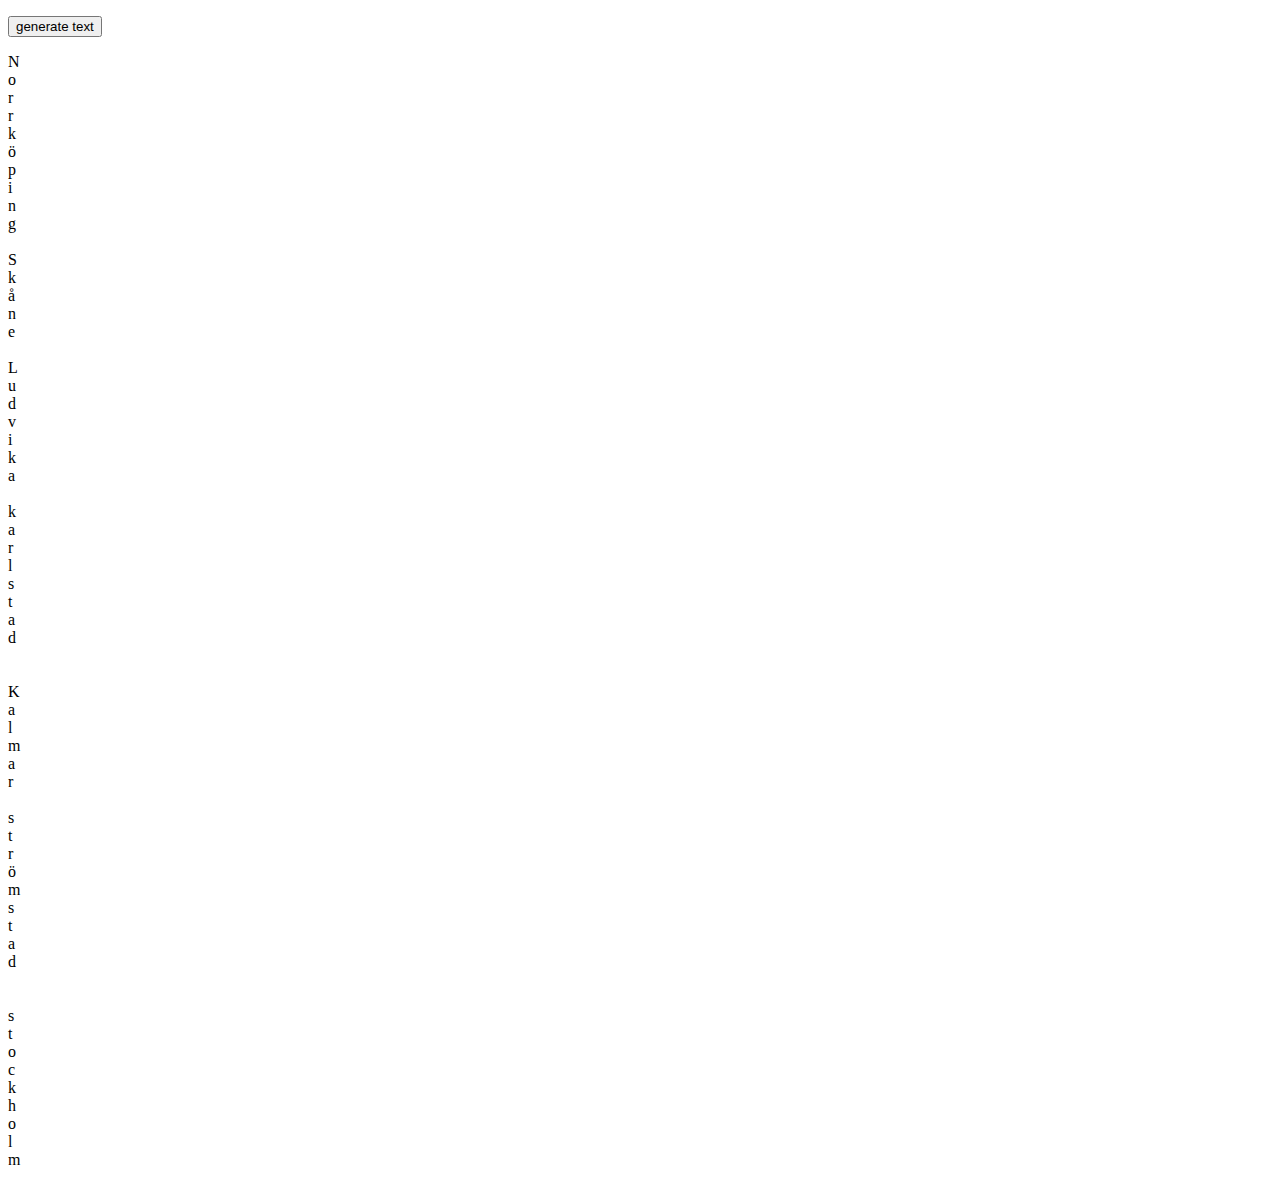
<file: assignment-2,Javad/index.html>
<!DOCTYPE html>
<html lang="en">
<head>
    <meta charset="UTF-8">
    <meta name="viewport" content="width=device-width, initial-scale=1.0">
    <title>Document</title>
   <script src="script/script.js"></script>
   


   <p id="p"></p>


<script>
    function gentext(){
        
        var word=['norrköping', 'Skåne', 'Ludvika', 'Karlstad', 'Kalmar', 'stömstad', 'stpckholm']
    var Para= document.getElementById('p'); 
    Para.innerHTML=word[Math.floor(Math.random()*word.length)];
    }
</script>

<button onclick='gentext();'> generate text</button>


<div>
<p id="demo"></p>

<script> 

let language = "Norrköping Skåne Ludvika karlstad  Kalmar strömstad  stockholm";

let text = "";
for (let x of language) {
  text += x + "<br>";
}

document.getElementById("demo").innerHTML = text;
</script>

</div>
</head>
<body>
    
</body>
</html>
</file>
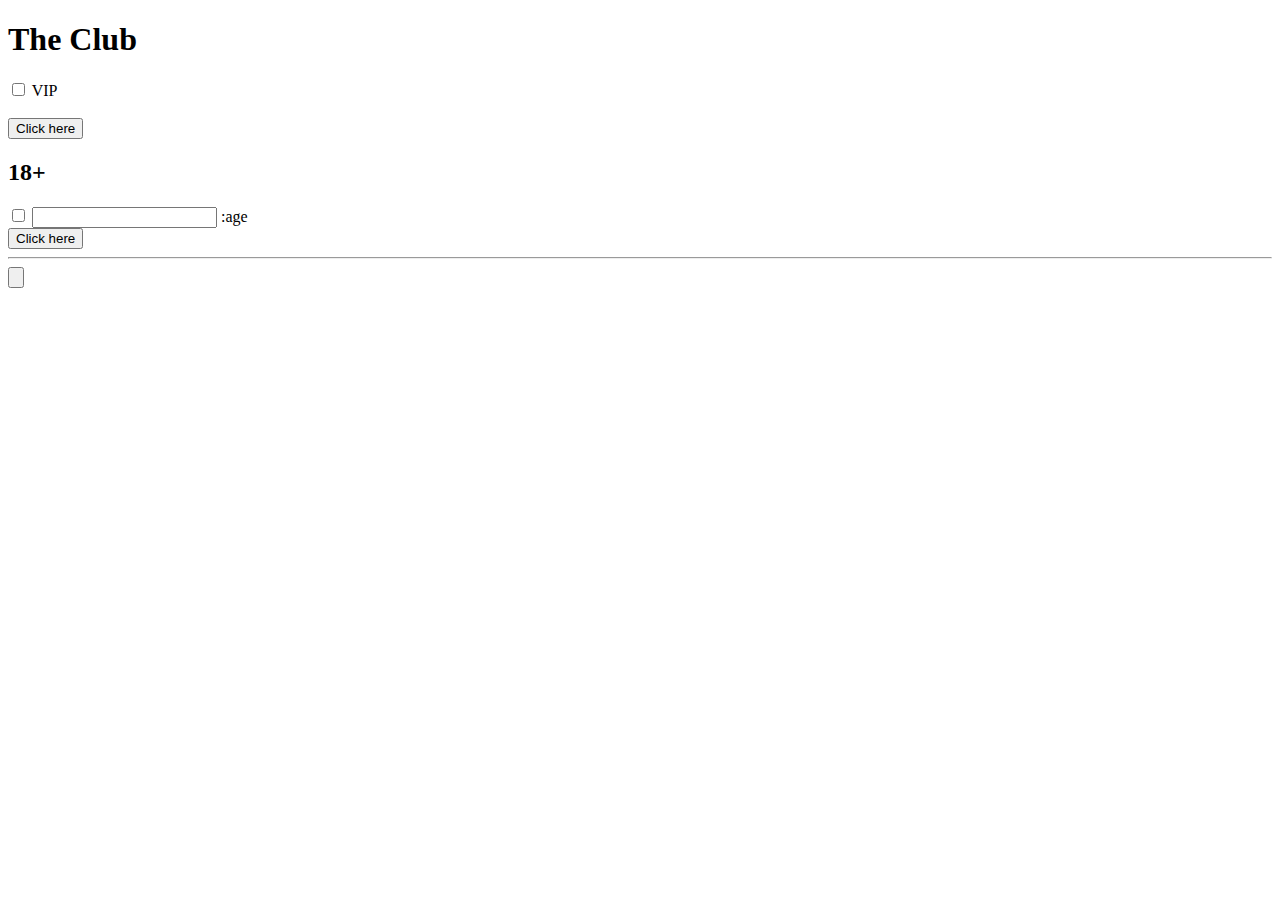
<file: assignment 1_5 Javad/inddex.html>
<!DOCTYPE html>
<html lang="en">
<head>
    <meta charset="UTF-8">
    <meta name="viewport" content="width=device-width, initial-scale=1.0">
    <title>Document</title>
<script src="script.js"></script>
</head>
<body>
    
<h1>The Club</h1>
  <input type="checkbox" id="" name="" value="">
  <label for="Kawan"> VIP</label><br> 
  <br>
  <button type="button" onclick="alert ('you are welcome may best cusomer!')"> Click here</button>
<br>

<h2>18+</h2>  
<input type="checkbox" name="" id=""> <input type="number" name="" id="">
 <label for="age">:age</label>
<br>
<button type="submit" onclicke="alert('welcome')">Click here</button>
<hr />
<input type="button" name="Enter Moriska Paviljongen " id="entertn">

</body>
</html>
</file>
